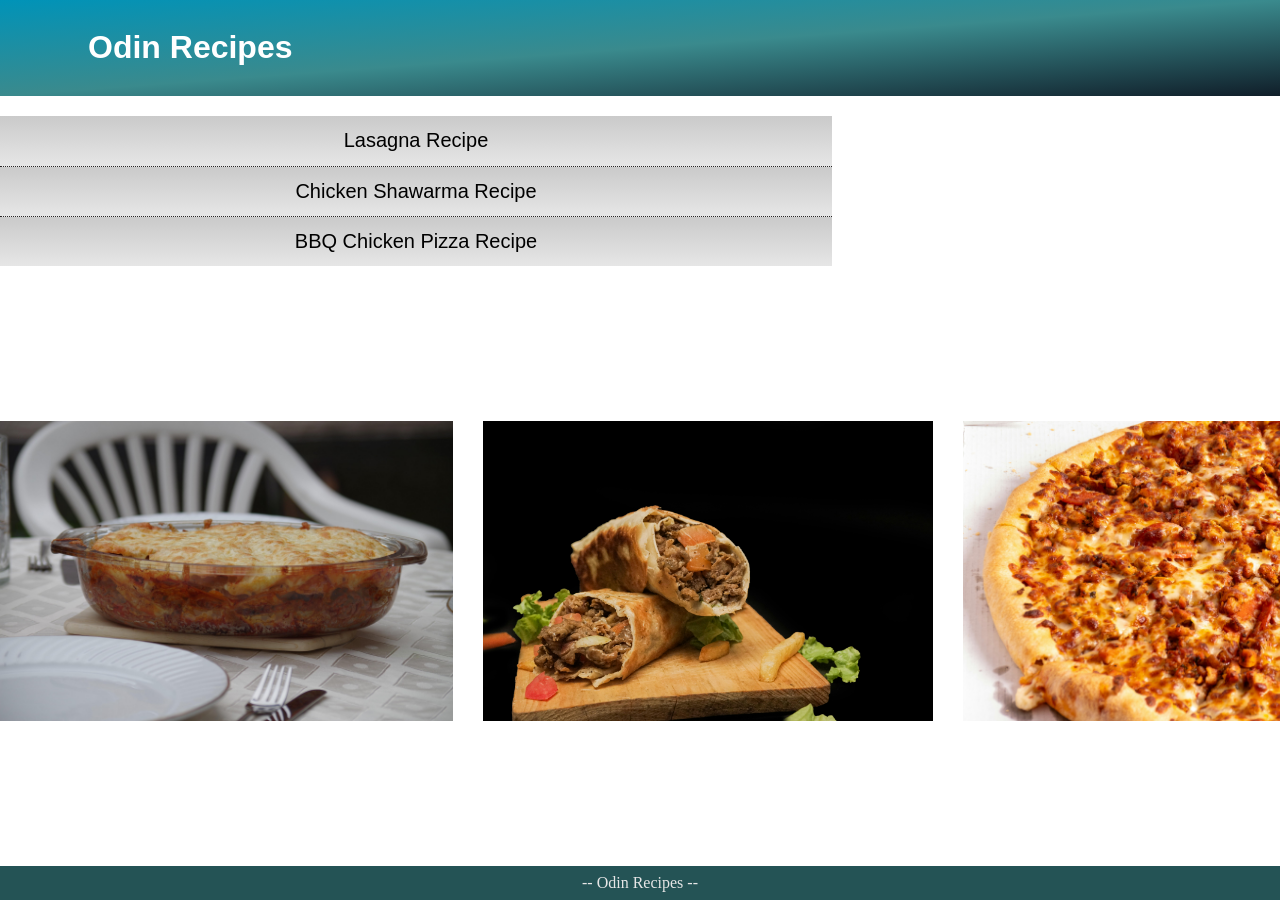
<file: index.html>
<!DOCTYPE html>
<html lang="en">
<head>
    <link rel="stylesheet" href="style.css">
    <meta charset="UTF-8">
    <meta name="viewport" content="width=device-width, initial-scale=1.0">
    <title>Odin-Recipes | Home</title>
</head>
<body class="homepage">
            <div>
    <div class="hometitle">
        <h1>Odin Recipes</h1>
    </div>
    <div class="recipeList">
        <ul>
        <a href="./recipes/lasagna.html">
        <li class="firstList">
    Lasagna Recipe
        </li></a>
        <a href="./recipes/shawarma.html">
        <li>
    Chicken Shawarma Recipe
        </li></a>
        <a href="./recipes/pizza.html">
        <li>
    BBQ Chicken Pizza Recipe
        </li></a>
        </ul>
    </div>
            </div>
    <div class="homeimg">
        <img src="./img/lasagna.jpg" alt="Lasagna in a Bowl"
        height="300px">
        <img src="./img/shawarma.jpg" alt="a Chicken Shawarma"
        height="300px"><img src="./img/pizza.jpg" alt="a BBQ Chicken Pizza"
        height="300px">
    </div>
    <div class="footer">-- Odin Recipes --
    </div>
</body>
</html>
</file>
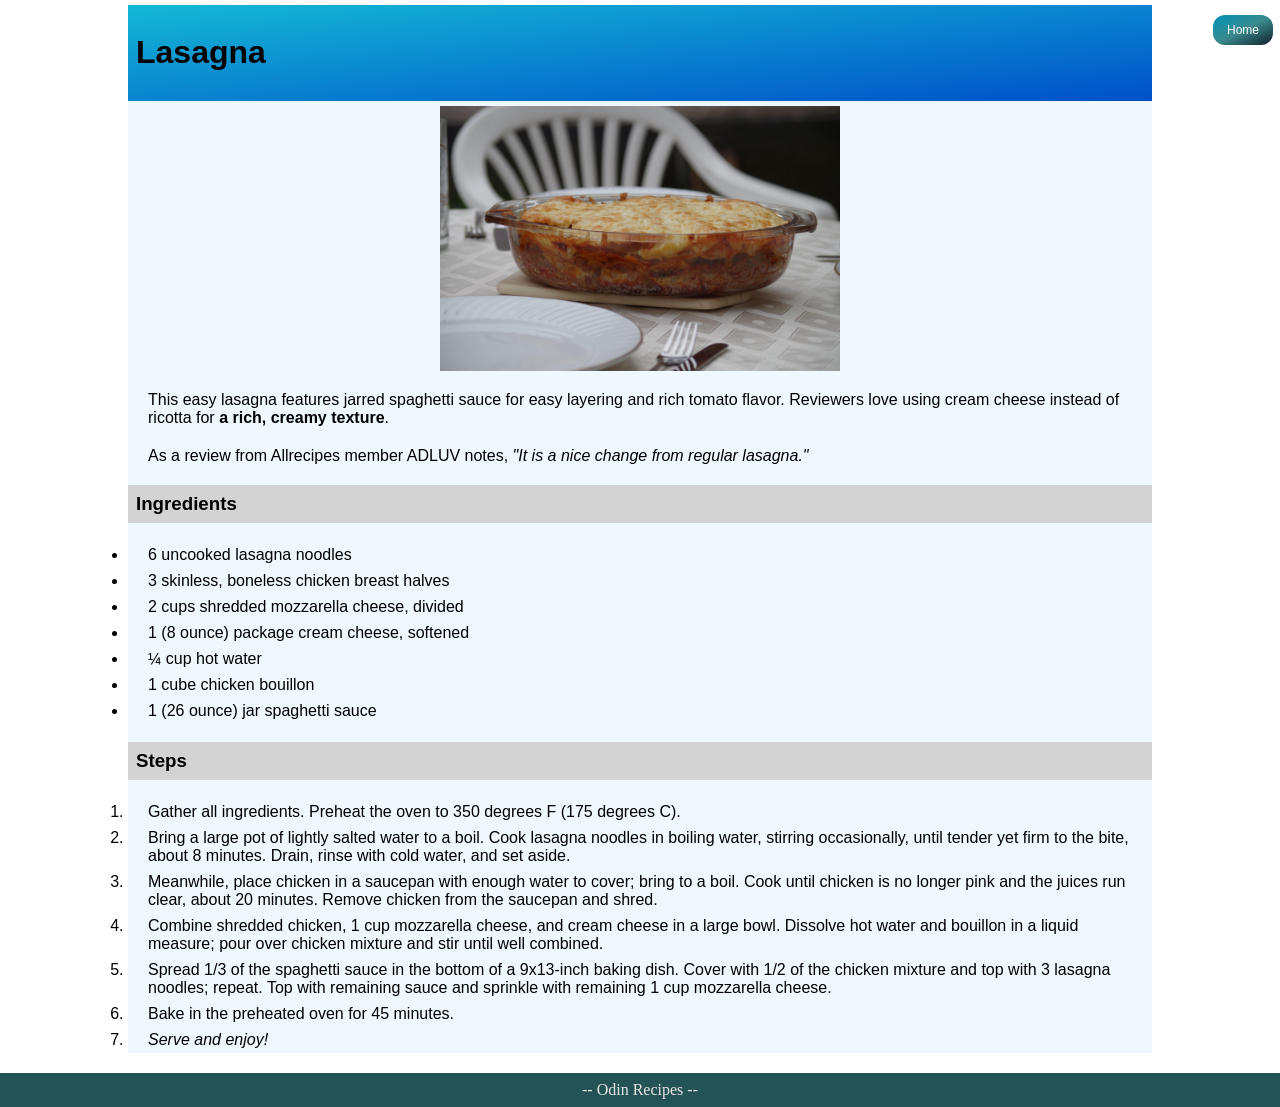
<file: recipes/lasagna.html>
<!DOCTYPE html>
<html lang="en">
    <head>
        <link rel="stylesheet" href="../style.css">
        <meta charset="UTF-8">
        <meta name="viewport" content="width=device-width, initial-scale=1.0">
        <title>Lasagna</title>
    </head>
    <body>
        <a href="../index.html" class="homelink"><button>Home</button></a>
        <div class="recipepage">
        <div class="recipetitle">
        <h1>Lasagna</h1>
        </div>
        <div class="foodImg">
        <img src="../img/lasagna.jpg" alt="Lasagna in a Bowl"
        width="300px">
        </div>
        <p>This easy lasagna features jarred spaghetti sauce for 
            easy layering and rich tomato flavor. Reviewers 
            love using cream cheese instead of ricotta for<strong>
            a rich, creamy texture</strong>.</p>
        <p>As a review from Allrecipes member ADLUV notes, 
            <em>"It is a nice change from regular lasagna."</em>
        </p>
    
    <div class="ingredients">
        <h3>Ingredients</h3>
        <ul>
<li>6 uncooked lasagna noodles</li>
<li>3 skinless, boneless chicken breast halves</li>
<li>2 cups shredded mozzarella cheese, divided</li>
<li>1 (8 ounce) package cream cheese, softened</li>
<li>¼ cup hot water</li>
<li>1 cube chicken bouillon</li>
<li>1 (26 ounce) jar spaghetti sauce</li>
        </ul>
    </div>
    <div class="steps">
        <h3 >Steps</h3>
        <ol class="steps">
<li>Gather all ingredients. Preheat the oven to 350 degrees F (175 degrees C).</li>
<li>Bring a large pot of lightly salted water to a boil. Cook lasagna noodles in
    boiling water, stirring occasionally, until tender yet firm to the bite, about 8 minutes.
    Drain, rinse with cold water, and set aside.</li>
<li>Meanwhile, place chicken in a saucepan with enough water to cover; bring to a boil.
    Cook until chicken is no longer pink and the juices run clear, about 20 minutes.
    Remove chicken from the saucepan and shred.</li>
<li>Combine shredded chicken, 1 cup mozzarella cheese, and cream cheese in a large bowl.
    Dissolve hot water and bouillon in a liquid measure; pour over chicken mixture
    and stir until well combined.</li>
<li>Spread 1/3 of the spaghetti sauce in the bottom of a 9x13-inch baking dish.
    Cover with 1/2 of the chicken mixture and top with 3 lasagna noodles; repeat.
    Top with remaining sauce and sprinkle with remaining 1 cup mozzarella cheese.</li>
<li>Bake in the preheated oven for 45 minutes.</li>
<li><em>Serve and enjoy!</em></li>
        </ol>
    </div>

        </div>
        <div class="footer">-- Odin Recipes --
    </div>
    </body>
</html>
</file>
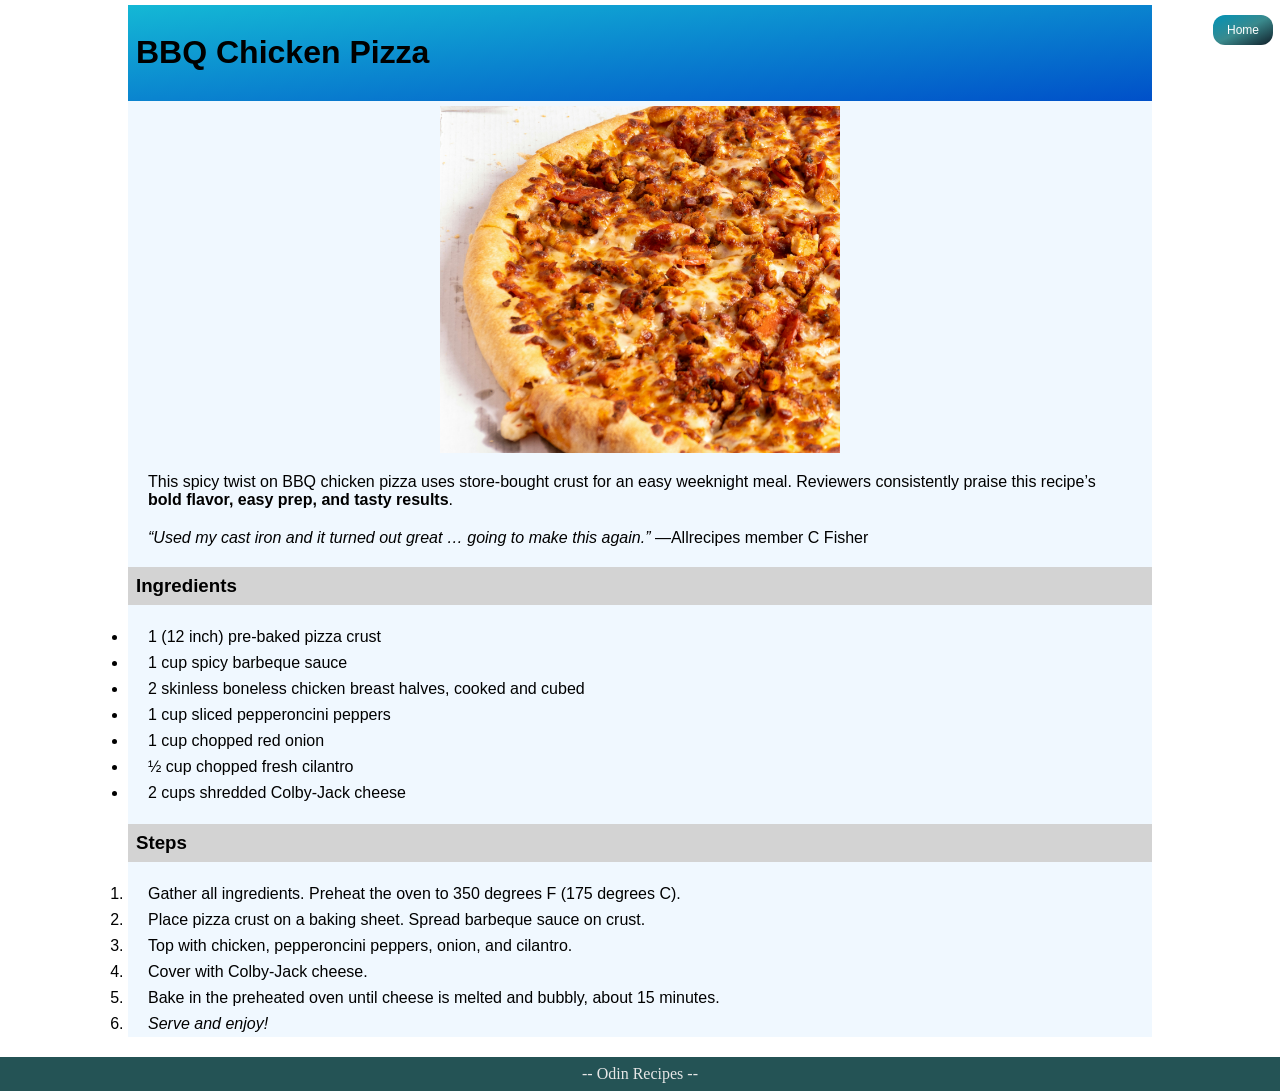
<file: recipes/pizza.html>
<!DOCTYPE html>
<html lang="en">
    <head>
        <link rel="stylesheet" href="../style.css">
        <meta charset="UTF-8">
        <meta name="viewport" content="width=device-width, initial-scale=1.0">
        <title>BBQ Chicken Pizza</title>
    </head>
    <body>
        <a class="homelink" href="../index.html"><button>Home</button></a>
        <div class="recipepage">
    <div class="recipetitle">    
        <h1>BBQ Chicken Pizza</h1>
    </div>
    <div class="foodImg">
        <img src="../img/pizza.jpg" alt="a BBQ Chicken Pizza"
        width="300px">
    </div>
        <p>This spicy twist on BBQ chicken pizza uses store-bought
            crust for an easy weeknight meal. Reviewers consistently praise this recipe’s
            <strong>bold flavor, easy prep, and tasty results</strong>.</p>
        <p><em>“Used my cast iron and it turned out great …
            going to make this again.”</em>
            —Allrecipes member C Fisher</p>
    <div class="ingredients">
        <h3>Ingredients</h3>
        <ul>
<li>1 (12 inch) pre-baked pizza crust</li>
<li>1 cup spicy barbeque sauce</li>
<li>2 skinless boneless chicken breast halves, cooked and cubed</li>
<li>1 cup sliced pepperoncini peppers</li>
<li>1 cup chopped red onion</li>
<li>½ cup chopped fresh cilantro</li>
<li>2 cups shredded Colby-Jack cheese</li>
        </ul>
    </div>
    <div class="steps">
        <h3>Steps</h3>
        <ol>
<li>Gather all ingredients. Preheat the oven to 350 degrees F (175 degrees C).</li>
<li>Place pizza crust on a baking sheet. Spread barbeque sauce on crust.</li>
<li>Top with chicken, pepperoncini peppers, onion, and cilantro.</li>
<li>Cover with Colby-Jack cheese.</li>
<li>Bake in the preheated oven until cheese is melted and bubbly,
    about 15 minutes.</li>
<li><em>Serve and enjoy!</em></li>
        </ol>
    </div>
        </div>
        <div class="footer">-- Odin Recipes --
    </div>
    </body>
</html>
</file>
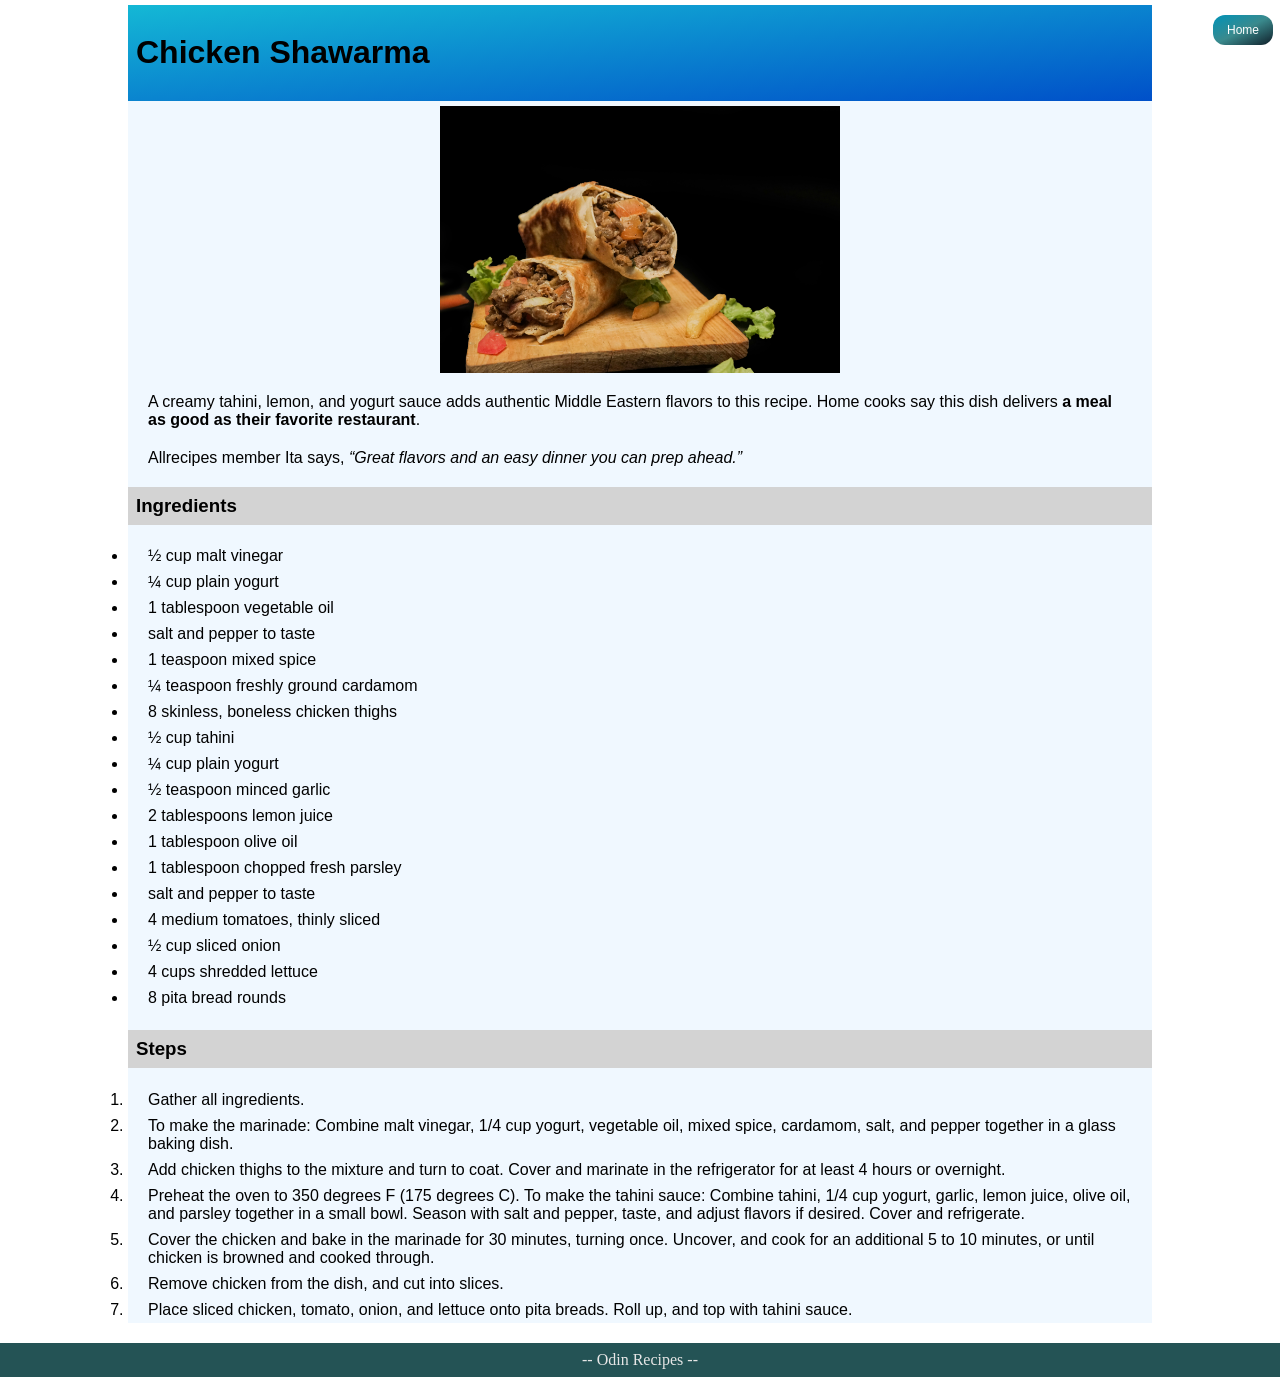
<file: recipes/shawarma.html>
<!DOCTYPE html>
<html lang="en">
    <head>
        <link rel="stylesheet" href="../style.css">
        <meta charset="UTF-8">
        <meta name="viewport" content="width=device-width, initial-scale=1.0">
        <title>Chicken Shawarma</title>
    </head>
    <body>
        <a class="homelink" href="../index.html"><button>Home</button></a>
        <div class="recipepage">
        <div class="recipetitle">
        <h1>Chicken Shawarma</h1></div>
    <div class="foodImg">
        <img src="../img/shawarma.jpg" alt="a Chicken Shawarma"
        width="300px">
    </div>
        <p>A creamy tahini, lemon, and yogurt sauce adds authentic
            Middle Eastern flavors to this recipe. Home cooks say this dish
            delivers <strong>a meal as good as their favorite restaurant</strong>.</p>
        <p>Allrecipes member Ita says, <em>“Great flavors and an easy dinner
            you can prep ahead.”</em></p>
    <div class="ingredients">
        <h3>Ingredients</h3>
        <ul>
<li>½ cup malt vinegar</li>
<li>¼ cup plain yogurt</li>
<li>1 tablespoon vegetable oil</li>
<li>salt and pepper to taste</li>
<li>1 teaspoon mixed spice</li>
<li>¼ teaspoon freshly ground cardamom</li>
<li>8 skinless, boneless chicken thighs</li>
<li>½ cup tahini</li>
<li>¼ cup plain yogurt </li>
<li>½ teaspoon minced garlic </li>
<li>2 tablespoons lemon juice </li>
<li>1 tablespoon olive oil </li>
<li>1 tablespoon chopped fresh parsley </li>
<li>salt and pepper to taste </li>
<li>4 medium tomatoes, thinly sliced </li>
<li>½ cup sliced onion </li>
<li>4 cups shredded lettuce </li>
<li>8 pita bread rounds </li>
        </ul>
    </div>
    <div class="steps">
        <h3>Steps</h3>
        <ol>
<li> Gather all ingredients.</li>
<li>To make the marinade: Combine malt vinegar, 1/4 cup yogurt,
    vegetable oil, mixed spice, cardamom, salt, and pepper
    together in a glass baking dish. </li>
<li>Add chicken thighs to the mixture and turn to coat.
    Cover and marinate in the refrigerator for at least
    4 hours or overnight. </li>
<li>Preheat the oven to 350 degrees F (175 degrees C).
    To make the tahini sauce: Combine tahini, 1/4 cup yogurt,
    garlic, lemon juice, olive oil, and parsley together
    in a small bowl. Season with salt and pepper, taste, and
    adjust flavors if desired. Cover and refrigerate. </li>
<li>Cover the chicken and bake in the marinade for 30 minutes,
    turning once. Uncover, and cook for an additional 5 to 10 minutes,
    or until chicken is browned and cooked through. </li>
<li>Remove chicken from the dish, and cut into slices. </li>
<li>Place sliced chicken, tomato, onion, and lettuce onto pita breads.
    Roll up, and top with tahini sauce.</li>
        </ol>
    </div>
        </div>
        <div class="footer">-- Odin Recipes --
    </div>
    </body>
</html>
</file>
<file: style.css>
body{
    padding:0;
    margin: 0;
    overflow-x: hidden;
}
*{
    box-sizing: border-box;
}
ul, ol{
    margin: 0;
    padding: 0;
}
li{
    padding:4px;
    font-family: Arial, Helvetica, sans-serif;
}

p, h1,h3{
    font-family:'Trebuchet MS', sans-serif;
}
a{
    text-decoration: none;
    color: black;
}
.footer{
    color: #e6e6e6;
    background-color: #245355;
    text-align: center;
    padding: 8px 0 ;
    margin-top: 20px;
}


/*both home and recipe pages*/
.hometitle,
.recipetitle{
    display: block;
    padding:8px;
}
.homelink>button,/*Home button in recipe pages*/ 
.hometitle{
    color:white;
background-image: linear-gradient(to bottom right , #0093b8,#3a8a8d,  rgb(16, 30, 41))
}


/* index.html-home page */
.homepage{
    display: flex;
    flex-direction: column;
    height: 100vh;
    justify-content: space-between;
}
.homepage ul{
    list-style-type: none;
}
.recipeList{
    justify-self: center;
    display: flex;
    flex-direction: column;
    width: 65%;
    padding: 20px 0;
    height: 200px;
}
.recipeList li{
    border-top: 0.01em dotted #292727 ;
  background-image: linear-gradient(to bottom, #cacaca, #e6e6e6);
    justify-content: center;
    display: flex;
    align-items: center ;
    flex-wrap: nowrap;
    height: 50px;
    margin : 0 auto ;
    font-size: 20px;
}
.recipeList .firstList{
    border-top:0;
}
.recipeList li:hover{
    color: #f7f3f3;
background-image: linear-gradient(to bottom, #3a8a8d, #373f41);
    font-size: 22px;
    flex-wrap: nowrap;

}

.hometitle>h1{margin-left: 80px;}

.homelink>button{
    position: fixed;
    margin-left:6px;
    font-family: Verdana,Arial, Helvetica, sans-serif;
    border:0;
    padding:6px 12px;
    border-radius: 12px;
}
.homeimg{
    display: flex;
    justify-content: center;
    gap: 30px;
    width: fit-content;
    margin:0 auto;
    
}


/* reipes */

.recipepage li{
    padding-left: 20px;

}

.recipetitle{
    margin:5px 0;
    background-image: linear-gradient(to bottom right , #14b8d5, rgb(0, 80, 201));
}
.foodImg{
    display: flex;
    justify-content: center;
}
.recipepage img{
    flex:0 1 auto;
    display:block;
    width:400px;
}


.recipepage h3{
    padding: 8px;
    background-color: lightgray;
}
.recipepage p{margin:20px}

.recipepage{
    margin: 0 10%;
    background-color: aliceblue;
}
.homelink>button:hover{
    background-image: linear-gradient(to bottom right , #14b8d5, rgb(0, 80, 201));
}
.homelink>button{
    width: 60px;
    height: 30px;
    font-size: 12px;
}
.homelink{
    position: absolute;
    right: 0;
    height: 50px;
    width: 80px;
    display: flex;
    justify-content: center;
    align-items: center;
}
.homelink>button:active{
    width:75px;
    height: 35px;
    font-size: 14px;
}
</file>
